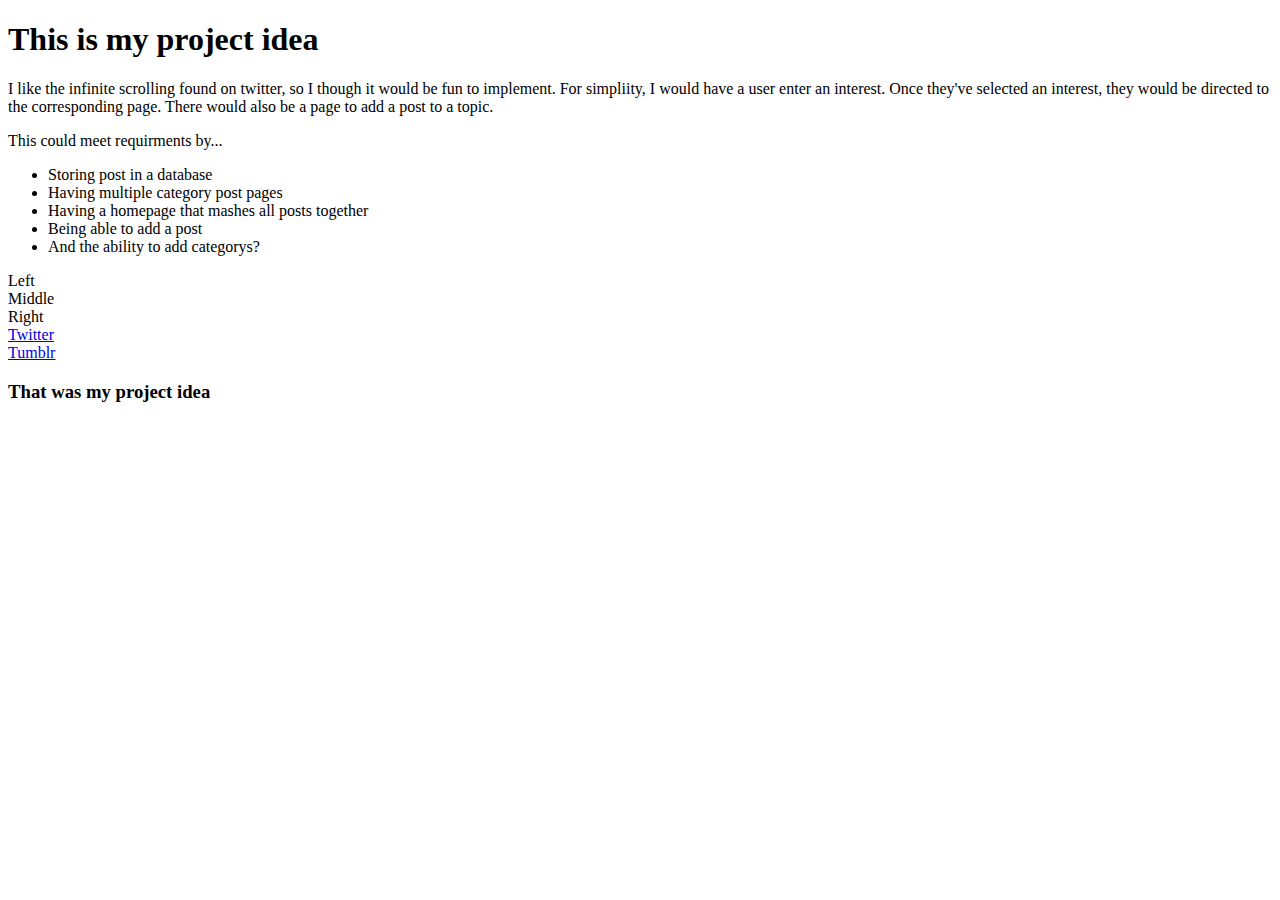
<file: Assignment 1/Index.html>
<!doctype html>
<html lang="en-US">
    <head>
        <title>Index</title>
        <meta charset="UTF-8">
        <link rel="stylesheet" href="https://stackpath.bootstrapcdn.com/bootstrap/4.1.3/css/bootstrap.min.css" integrity="sha384-MCw98/SFnGE8fJT3GXwEOngsV7Zt27NXFoaoApmYm81iuXoPkFOJwJ8ERdknLPMO" crossorigin="anonymous">
    </head>

    <body>
        <main>
            <header>
                <h1>This is my project idea</h1>
            </header>

            

            <div class="card">
                <div class="card-body">
                    <p>I like the infinite scrolling found on twitter, so I though it would be fun to implement. For simpliity, I would have a user enter an interest. Once they've selected an interest, they would be directed to the corresponding page. There would also be a page to add a post to a topic.</p>
                </div>
            </div>
            <div class="alert alert-primary" role="alert">This could meet requirments by...</div>
            <ul class="list-group">
                <li class="list-group-item">Storing post in a database</li>
                <li class="list-group-item">Having multiple category post pages</li>
                <li class="list-group-item">Having a homepage that mashes all posts together</li>
                <li class="list-group-item">Being able to add a post</li>
                <li class="list-group-item">And the ability to add categorys?</li>
            </ul>

            <div class="container">
                <div class="row">
                    <div class="col-sm">
                    Left
                    </div>
                    <div class="col-sm">
                    Middle
                    </div>
                    <div class="col-sm">
                    Right
                    </div>
                </div>
            </div>

            <nav>
                <a href="https://twitter.com/">Twitter</a><br/>
                <a href="http://zdzislawbeksinski-art.tumblr.com">Tumblr</a>
            </nav>

            <footer>
                <h3>That was my project idea</h3>
            </footer>
        </main>
    </body>
</html>
</file>
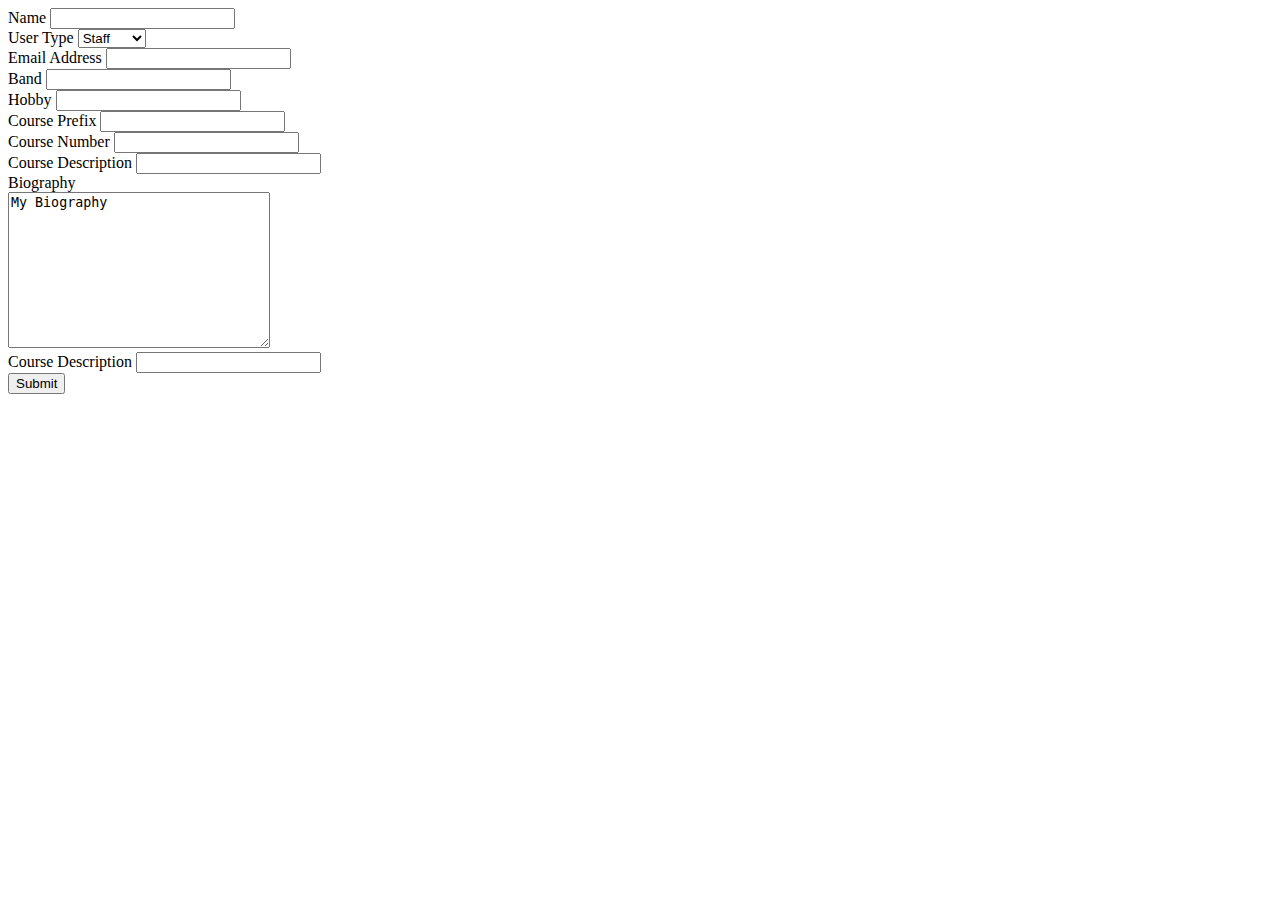
<file: Assignment 1/BootstrapForm.html>
<!DOCTYPE html>
<html lang="en-US">
    <head>
        <title>Bootstrap Form</title>
        <meta charset="UTF-8">
        <link rel="stylesheet" href="https://stackpath.bootstrapcdn.com/bootstrap/4.1.3/css/bootstrap.min.css" integrity="sha384-MCw98/SFnGE8fJT3GXwEOngsV7Zt27NXFoaoApmYm81iuXoPkFOJwJ8ERdknLPMO" crossorigin="anonymous">
    </head>

    <body>
    <form action="https://www.oit.edu/cst465" method="POST">
        <label for="Name">Name</label>
        <input type="text" id="Name" name="Name"><br/>

        <label for=UserType>User Type</label>
        <select id="UserType" name="UserType">
            <option value="Staff">Staff</option>
            <option value="Student">Student</option>
        </select><br/>

        <label for="EmailAddress">Email Address</label>
        <input type="email" id="EmailAddress" name="EmailAddress"><br/>

        <label for="Band">Band</label>
        <input type="text" id="Band" name="Band"><br/>

        <label for="Hobby">Hobby</label>
        <input type="text" id="Hobby" name="Hobby"><br/>

        <label for="CoursePrefix">Course Prefix</label>
        <input type="text" id="CoursePrefix" name="CoursePrefix"><br/>

        <label for="CourseNumber">Course Number</label>
        <input type="text" id="CourseNumber" name="CourseNumber"><br/>

        <label for="CourseDescription">Course Description</label>
        <input type="text" id="CourseDescription" name="CourseDescription"><br/>

        <label for="Biography">Biography</label><br/>
        <textarea id="Biography" name="Biography" rows="10" cols="30">My Biography</textarea><br/>

        <label for="Nickname">Course Description</label>
        <input type="text" id="Nickname" name="Nickname"><br/>

        <input type="submit" value="Submit">
        </form> 
    </body>
</html>
</file>
